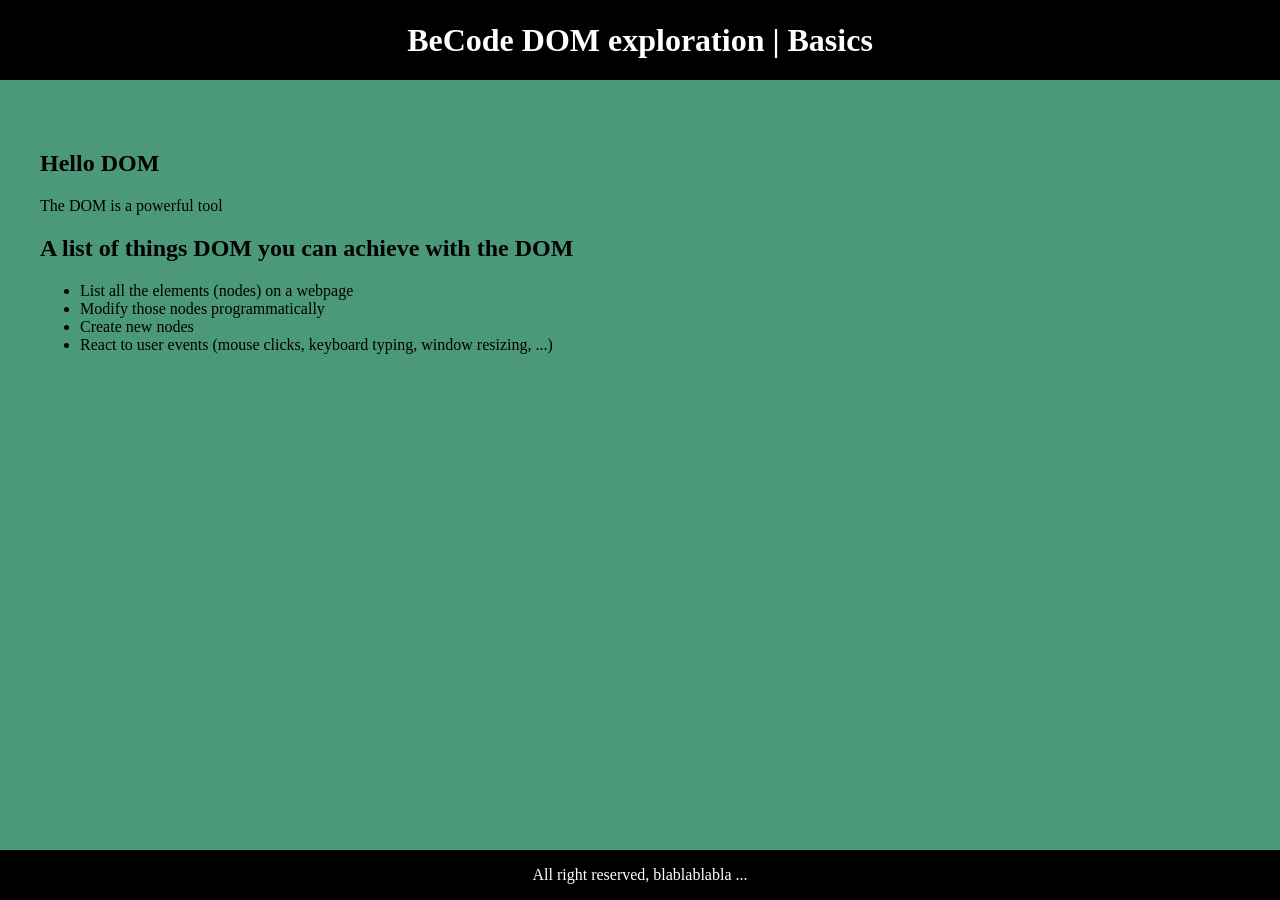
<file: DOM_1.Introduction/index.html>
<!DOCTYPE html>
<html lang="en">
<head>
  <meta charset="UTF-8">
  <meta http-equiv="X-UA-Compatible" content="IE=edge">
  <meta name="viewport" content="width=device-width, initial-scale=1.0">
  <title>Exploring the DOM</title>

  <link rel="stylesheet" href="../assets/style.css">
  <!-- Having JavaScript included here, at the top of the file, ensures it starts loading soon -->
  <!-- The defer attribute ensures it waits for the HTML to be fully loaded before it actually fires -->
  <!-- This can prevent a situation where JavaScript tries to work with an element that has not been loaded yet -->
  <script defer src="script.js"></script>
</head>
<body>
  <header>
    <h1>BeCode DOM exploration | <strong>Basics</strong></h1>
  </header>

  <main>
    <section>
      <h1>Hello DOM</h1>

      <p>The DOM is a powerful tool</p>
    </section>

    <section id="content">
      <h2 title="... though non-exhaustive">A list of things DOM you can achieve with the DOM</h2>

      <ul>
        <li>List all the elements (nodes) on a webpage</li>
        <li>Modify those nodes programmatically</li>
        <li>Create new nodes</li>
        <li>React to user events (mouse clicks, keyboard typing, window resizing, ...)</li>
      </ul>
    </section>
  </main>

  <footer>
    All right reserved, blablablabla ...
  </footer>
</body>
</html>
</file>
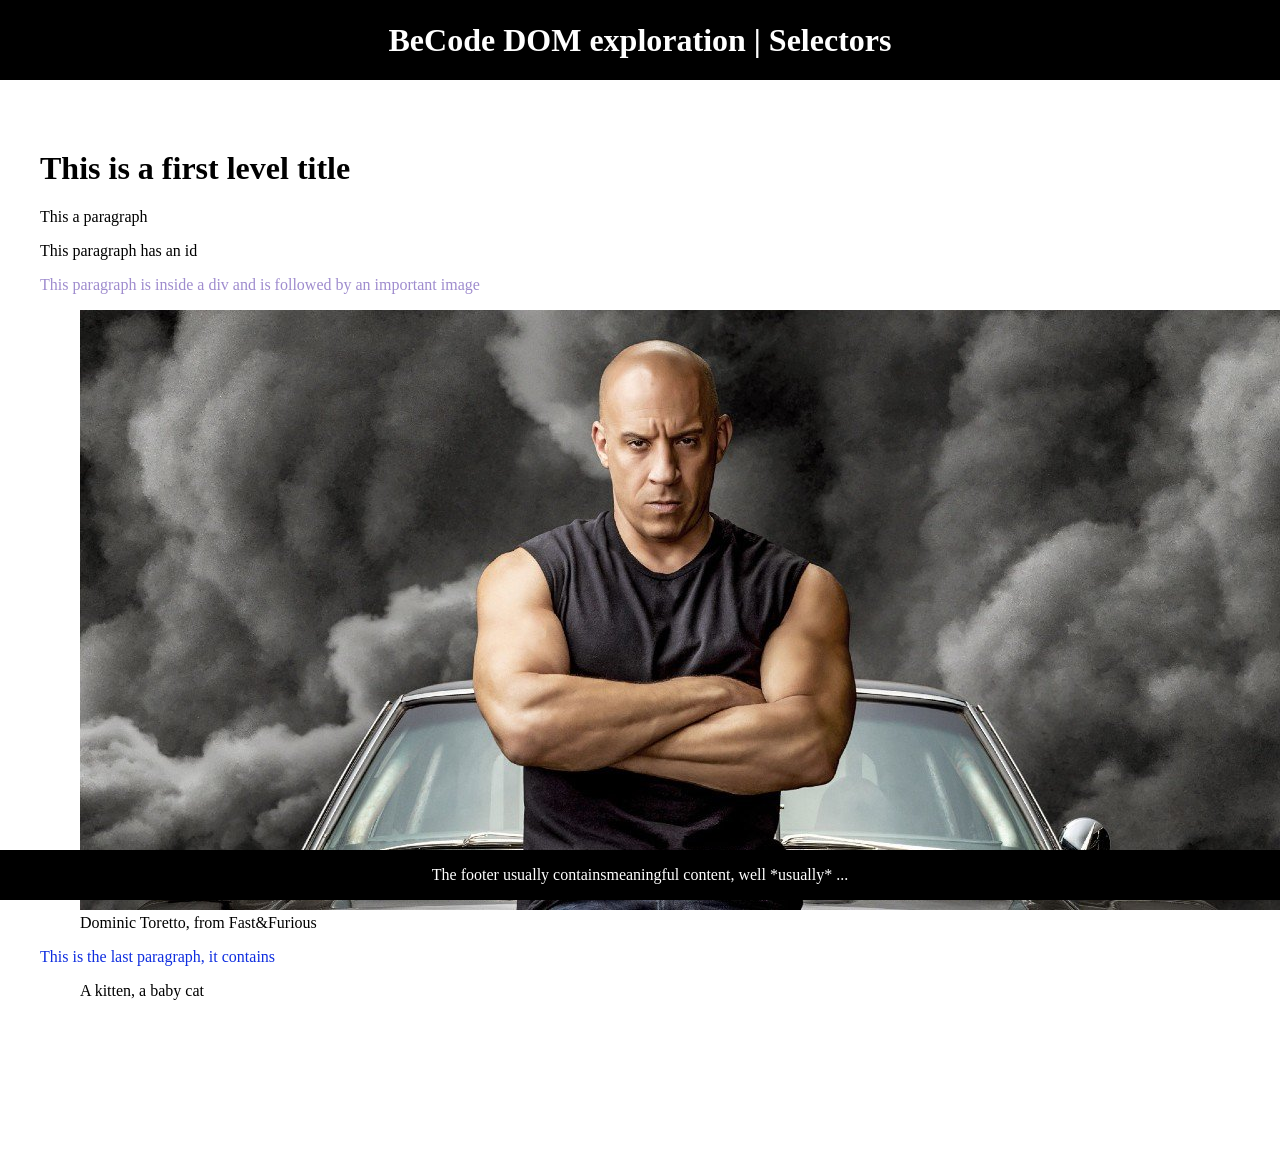
<file: DOM_2.Selectors/index.html>
<!DOCTYPE html>
<html lang="en">
<head>
  <meta charset="UTF-8">
  <meta http-equiv="X-UA-Compatible" content="IE=edge">
  <meta name="viewport" content="width=device-width, initial-scale=1.0">
  <title>Exploring the DOM</title>

  <link rel="stylesheet" href="../assets/style.css">
  <script defer src="script.js"></script>
</head>
<body>
  <header>
    <h1>BeCode DOM exploration | <strong>Selectors</strong></h1>
  </header>

  <main>
    <h1>This is a first level title</h1>

    <p class="important">This a paragraph</p>

    <p id="p-with-an-id">This paragraph has an id</p>

    <div>
      <p>This paragraph is inside a div and is followed by an important image<br /></p>
      <figure>
        <img src="../assets/domtoretto.jpg" alt="Dominic Toretto" class="important" />
        <figcaption>Dominic Toretto, from Fast&Furious</figcaption>
      </figure>
    </div>

    <p>This is the last paragraph, it contains</p>
    <figure>
      <img src="../assets/kitten.jpeg" alt="A kitten" />
      <figcaption>A kitten, a baby cat</figcaption>
    </figure>
  </main>

  <footer>
    The footer usually contains <span class="important">meaningful content</span>, well *usually* ...
  </footer>
</body>
</html>
</file>
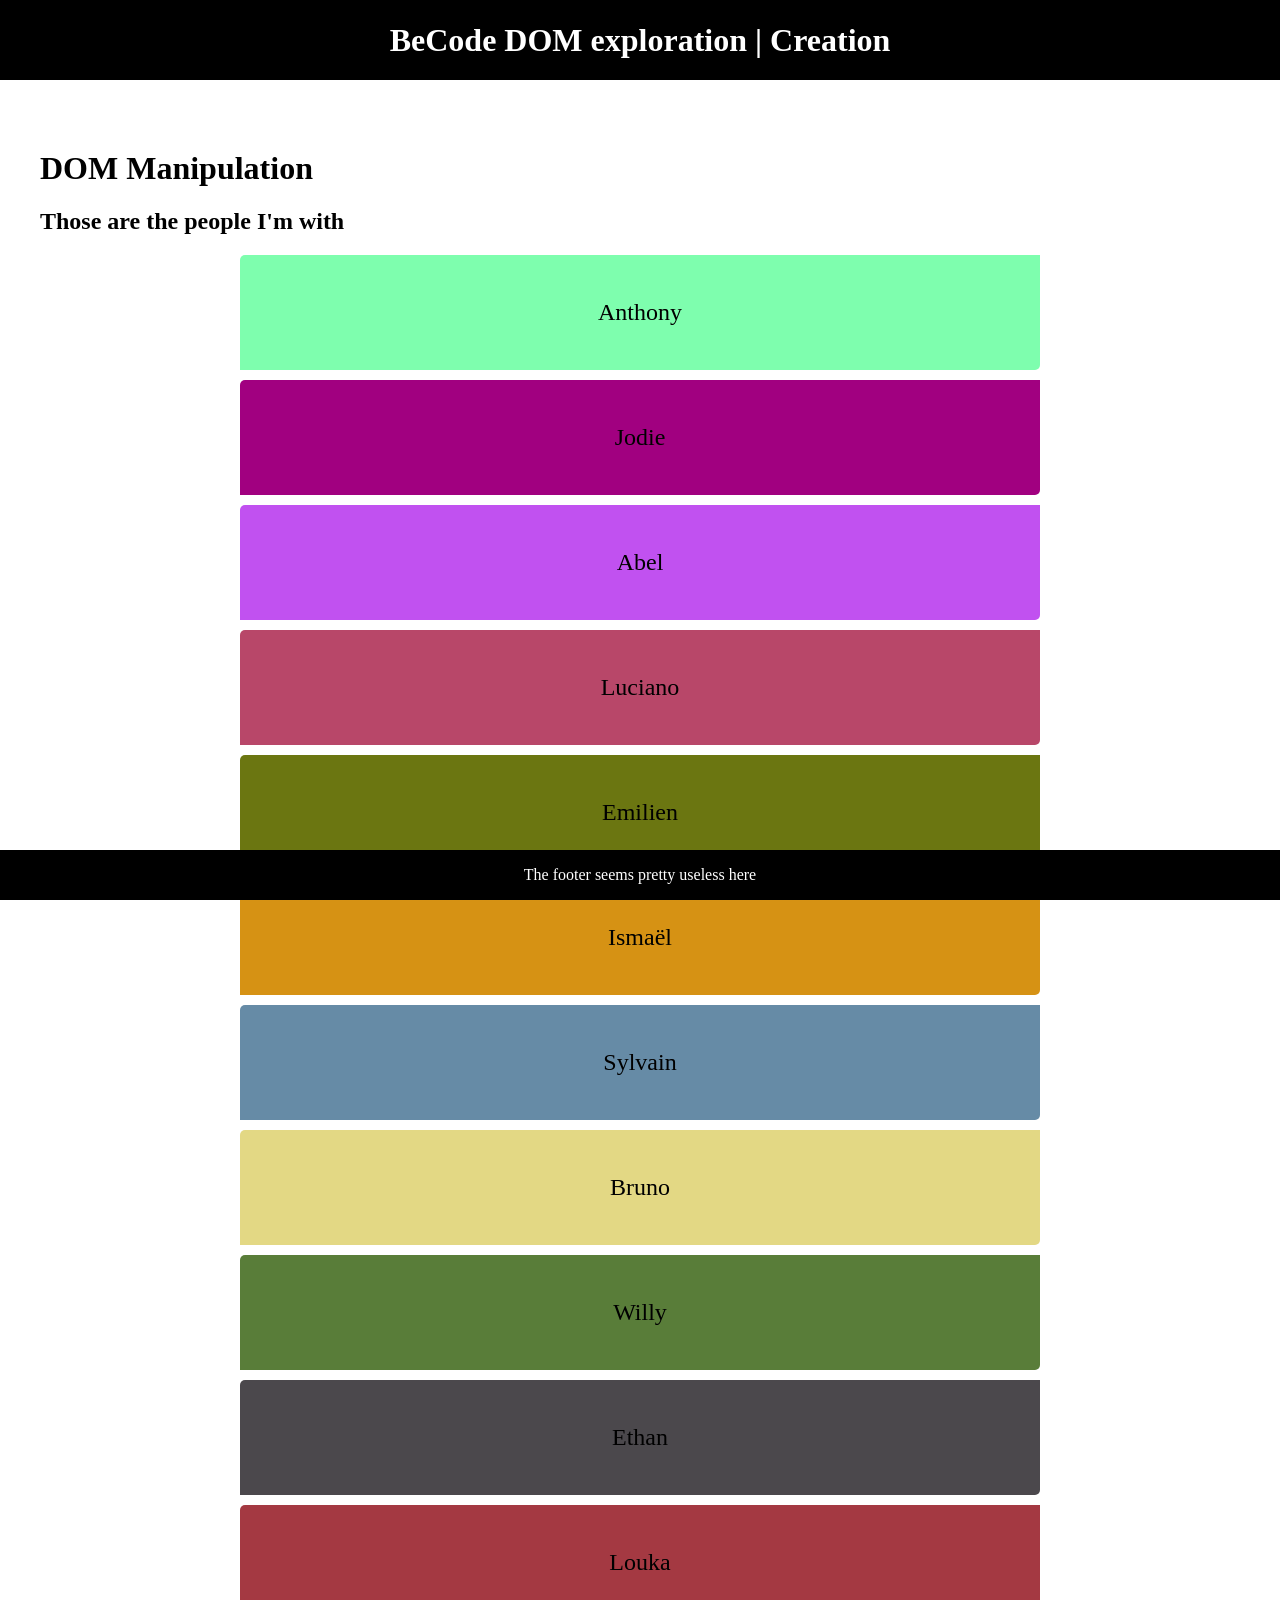
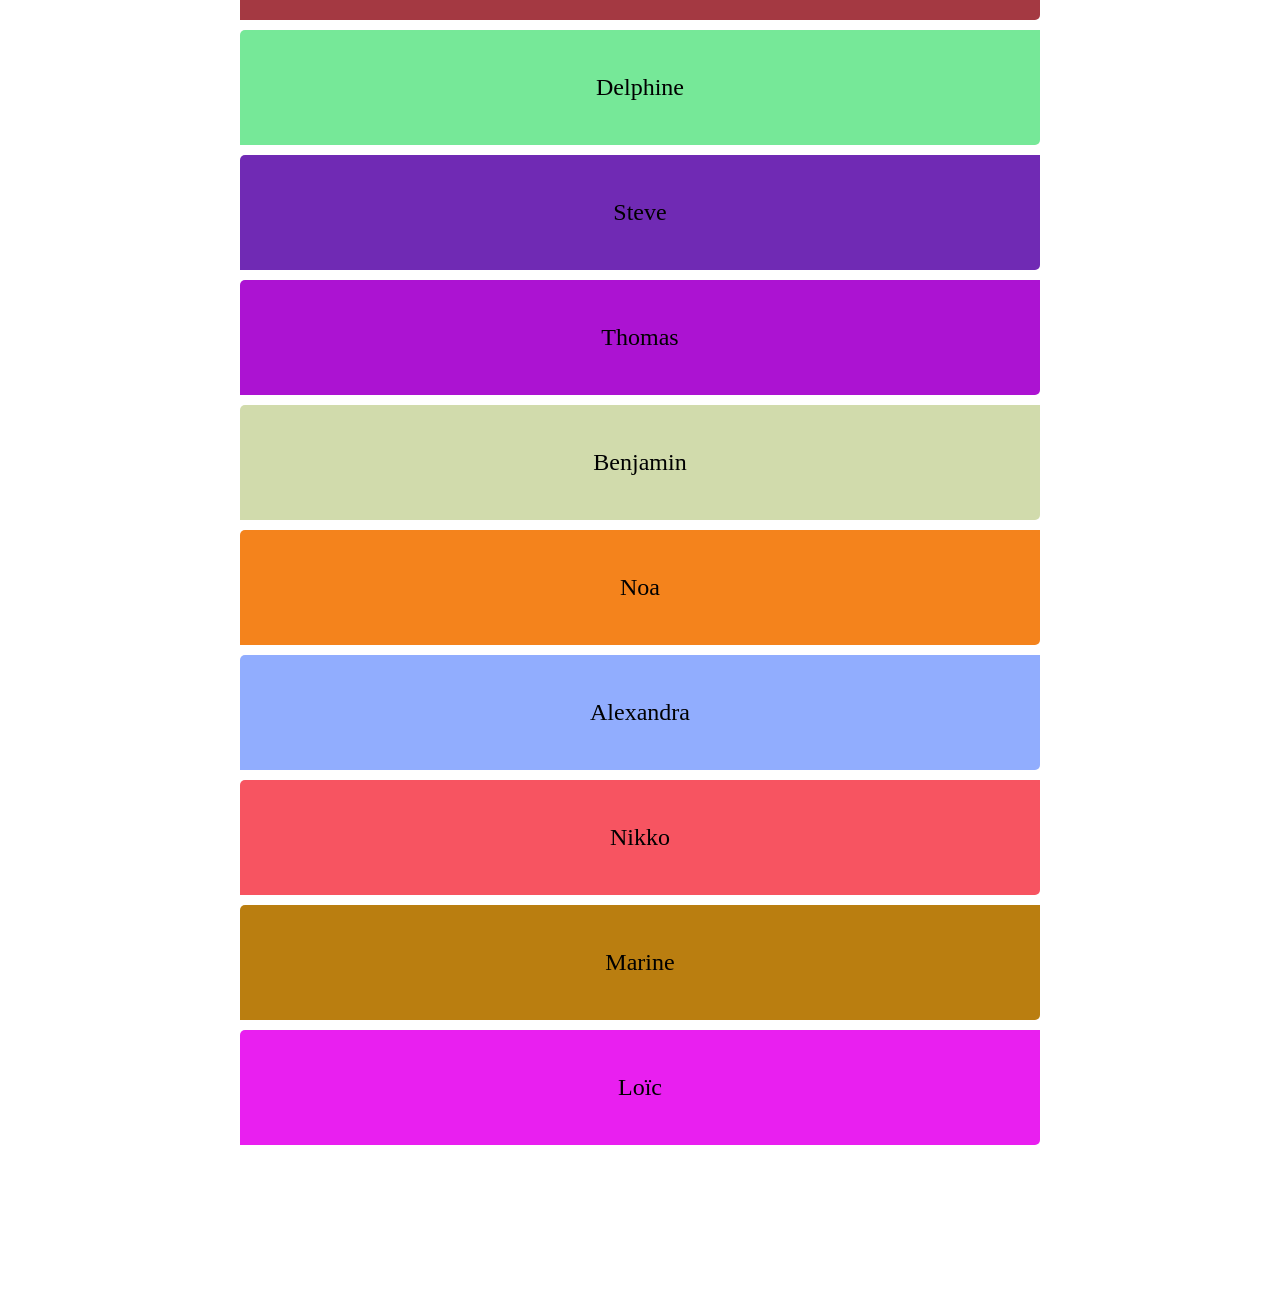
<file: DOM_3.Create/index.html>
<!DOCTYPE html>
<html lang="en">
<head>
  <meta charset="UTF-8">
  <meta http-equiv="X-UA-Compatible" content="IE=edge">
  <meta name="viewport" content="width=device-width, initial-scale=1.0">
  <title>Exploring the DOM</title>

  <link rel="stylesheet" href="../assets/style.css">
  <script defer src="script.js"></script>
</head>
<body>
  <header>
    <h1>BeCode DOM exploration | <strong>Creation</strong></h1>
  </header>

  <main>
    <h1>DOM Manipulation</h1>

    <article>
      <h2>Those are the people I'm with</h2>
    </article>
  </main>

  <footer>
    The footer seems pretty useless here
  </footer>
</body>
</html>
</file>
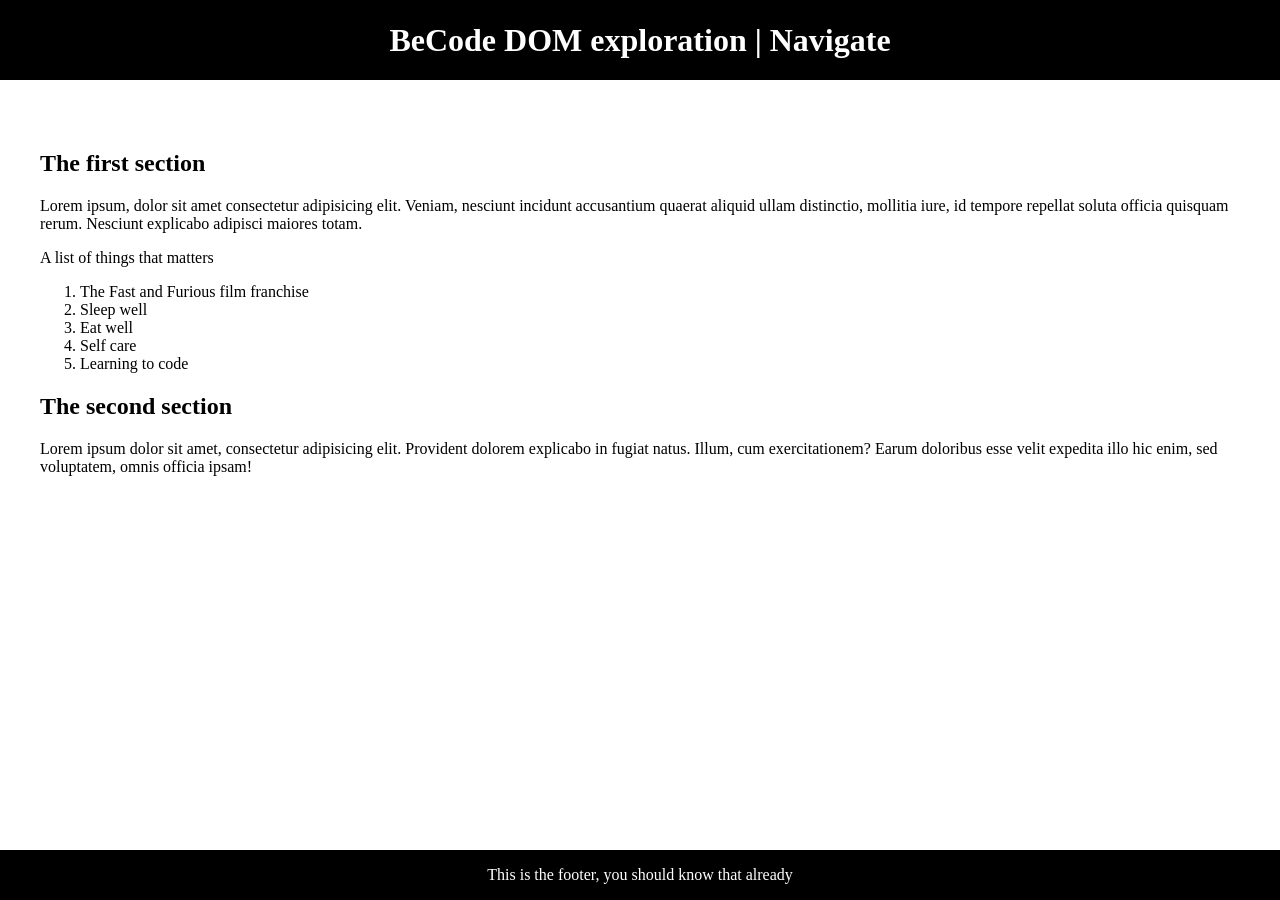
<file: DOM_4.Navigate/index.html>
<!DOCTYPE html>
<html lang="en">
<head>
  <meta charset="UTF-8">
  <meta http-equiv="X-UA-Compatible" content="IE=edge">
  <meta name="viewport" content="width=device-width, initial-scale=1.0">
  <title>Exploring the DOM</title>

  <link rel="stylesheet" href="../assets/style.css">
  <script defer src="./scritp.js"></script>
</head>
<body>
  <header>
    <h1>BeCode DOM exploration | <strong>Navigate</strong></h1>
  </header>

  <main>
    <section>
      <h2>The first section</h2>

      <p>
        Lorem ipsum, dolor sit amet consectetur adipisicing elit. Veniam, nesciunt incidunt accusantium quaerat aliquid ullam distinctio, mollitia iure, id tempore repellat soluta officia quisquam rerum. Nesciunt explicabo adipisci maiores totam.
      </p>

      <p>
        A list of things that matters
        <ol>
          <li>Sleep well</li>
          <li>Eat well</li>
          <li>Self care</li>
          <li>Learning to code</li>
          <li>The Fast and Furious film franchise</li>
        </ol>
      </p>
    </section>

    <section>
      <h2>The third section</h2>

      <p>Lorem ipsum dolor sit amet, consectetur adipisicing elit. Provident dolorem explicabo in fugiat natus. Illum, cum exercitationem? Earum doloribus esse velit expedita illo hic enim, sed voluptatem, omnis officia ipsam!</p>
    </section>

    <section>
      <div>
        <h2>The second section</h2>

        <p>Lorem ipsum dolor sit amet consectetur, adipisicing elit. Praesentium, dolor dolorem dolores eaque animi sint facere aperiam ducimus deleniti! A doloribus quo iste animi inventore laborum amet ea cumque suscipit?</p>
      </div>
    </section>
  </main>

  <footer>
    This is the footer, you should know that already
  </footer>
</body>
</html>
</file>
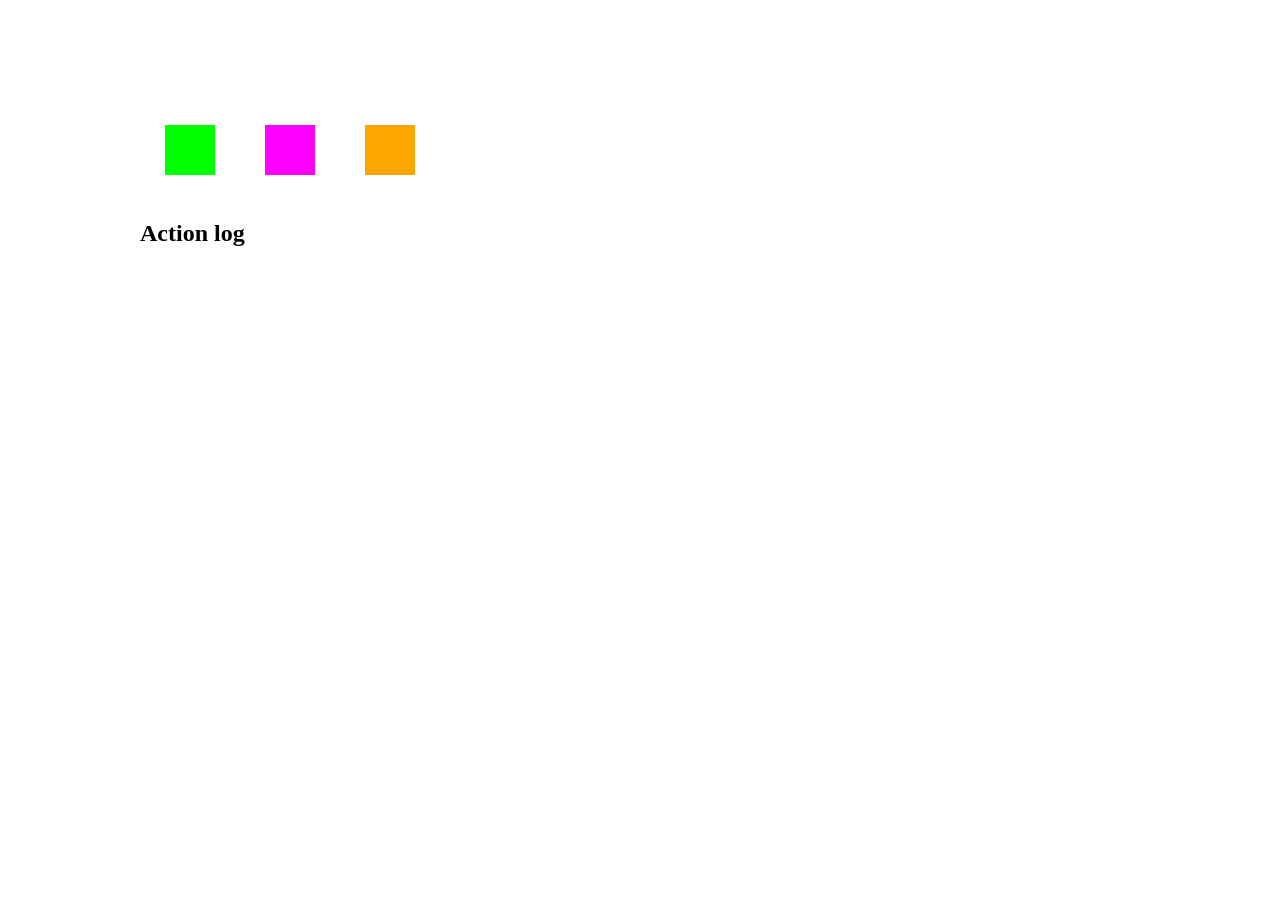
<file: DOM_5.Event/index.html>
<!DOCTYPE html>
<html lang="en">

<head>
	<meta charset="UTF-8" />
	<meta http-equiv="X-UA-Compatible" content="IE=edge" />
	<meta name="viewport" content="width=device-width, initial-scale=1.0" />
	<title>DOM events</title>

	<link rel="stylesheet" href="./style.css" />
	<script defer src="./script.js"></script>
</head>

<body>
	<main>
		<section class="displayedsquare-wrapper">
			<!-- Dynamically put the squares in here -->
		</section>

		<section>
			<div class="actionsquare-wrapper">
				<div class="actionsquare green"></div>
				<div class="actionsquare violet"></div>
				<div class="actionsquare orange"></div>
			</div>
		</section>
		<section>
			<h2>Action log</h2>

			<ul>
				<!-- Dynamically put the logs in here -->
			</ul>
		</section>
	</main>
</body>

</html>
</file>
<file: assets/style.css>
*{
  box-sizing: border-box;
}

body{

  margin: 0 auto;
  padding: 0;
}

header, footer{
  position: fixed;
  background-color: #000;
  color: #fff;
  left: 0;
  right: 0;
  display: flex;
  justify-content: center;
  align-items: center;
}

header{
  top: 0;
  height: 80px;
}

footer{
  bottom: 0;
  height: 50px;
}

main{
  max-width: 1200px;
  margin: 150px auto;
}
</file>
<file: DOM_5.Event/style.css>
body {
  margin: auto;
  transition: 0.3s;
}

.actionsquare, .displayedsquare {
  margin: 25px;
  height: 50px;
  width: 50px;
  transition: 0.3s;
}

.actionsquare:hover {
  transform: scale(1.5);
}

.green {
  background-color: lime;
}

.violet {
  background-color: magenta;
}

.orange {
  background-color: orange;
}

.actionsquare-wrapper, .displayedsquare-wrapper {
  display: flex;
  flex-wrap: wrap;
}

main {
  max-width: 1000px;
  margin: 100px auto;
}/*# sourceMappingURL=style.css.map */
</file>
